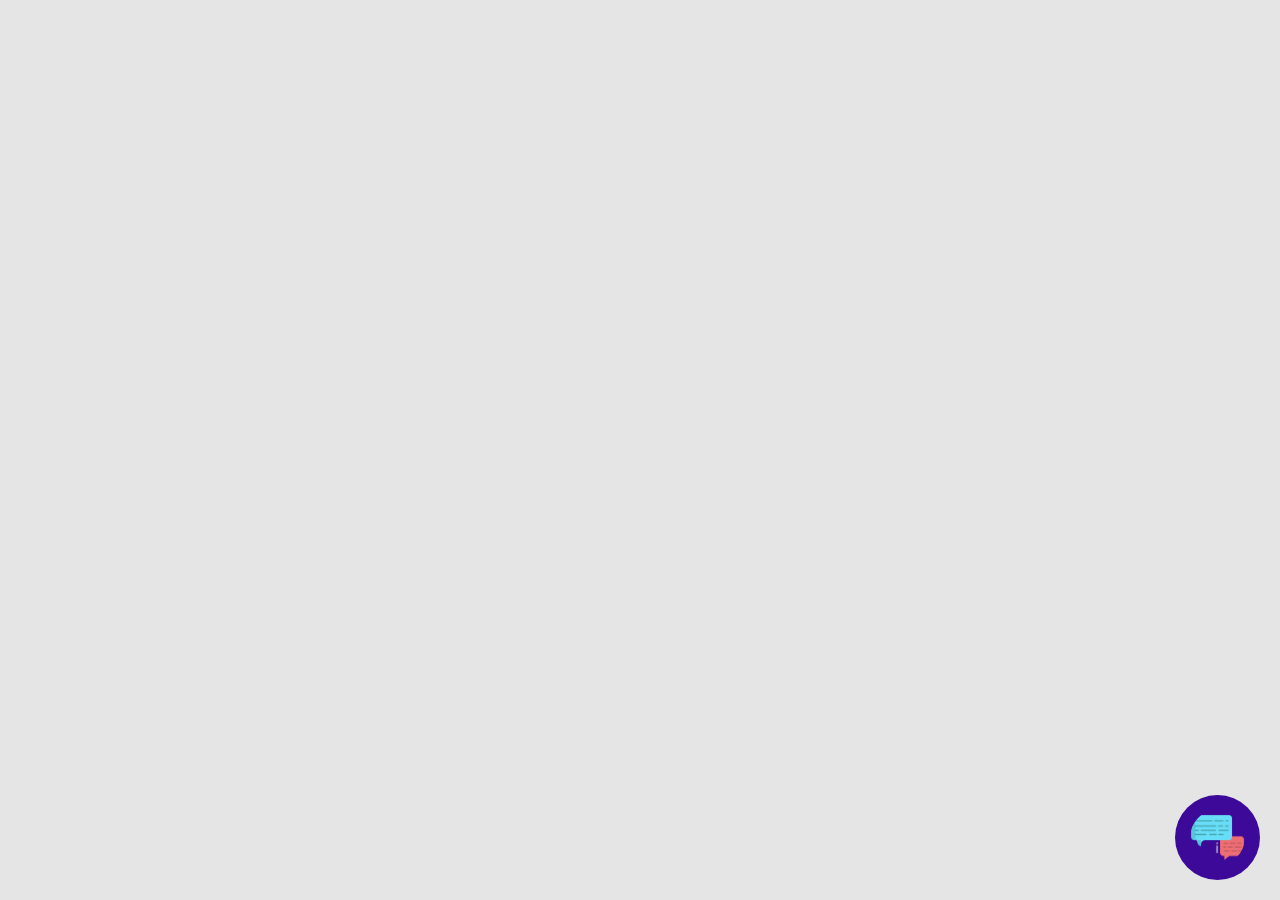
<file: index.html>
<!DOCTYPE html>
<html lang="en">
  <head>
    <meta charset="UTF-8" />
    <meta name="viewport" content="width=device-width, initial-scale=1.0" />
    <title>Cogno Test</title>
    <link type="text/css" rel="stylesheet" href="./styles.css" />
  </head>
  <body>
    <iframe id="iframe" src="./iframe.html"> </iframe>

    <div id="bot-open-img">
      <img src="./assets/botIcon.png" />
    </div>

    <script src="./script.js" type="text/javascript"></script>
  </body>
</html>
</file>
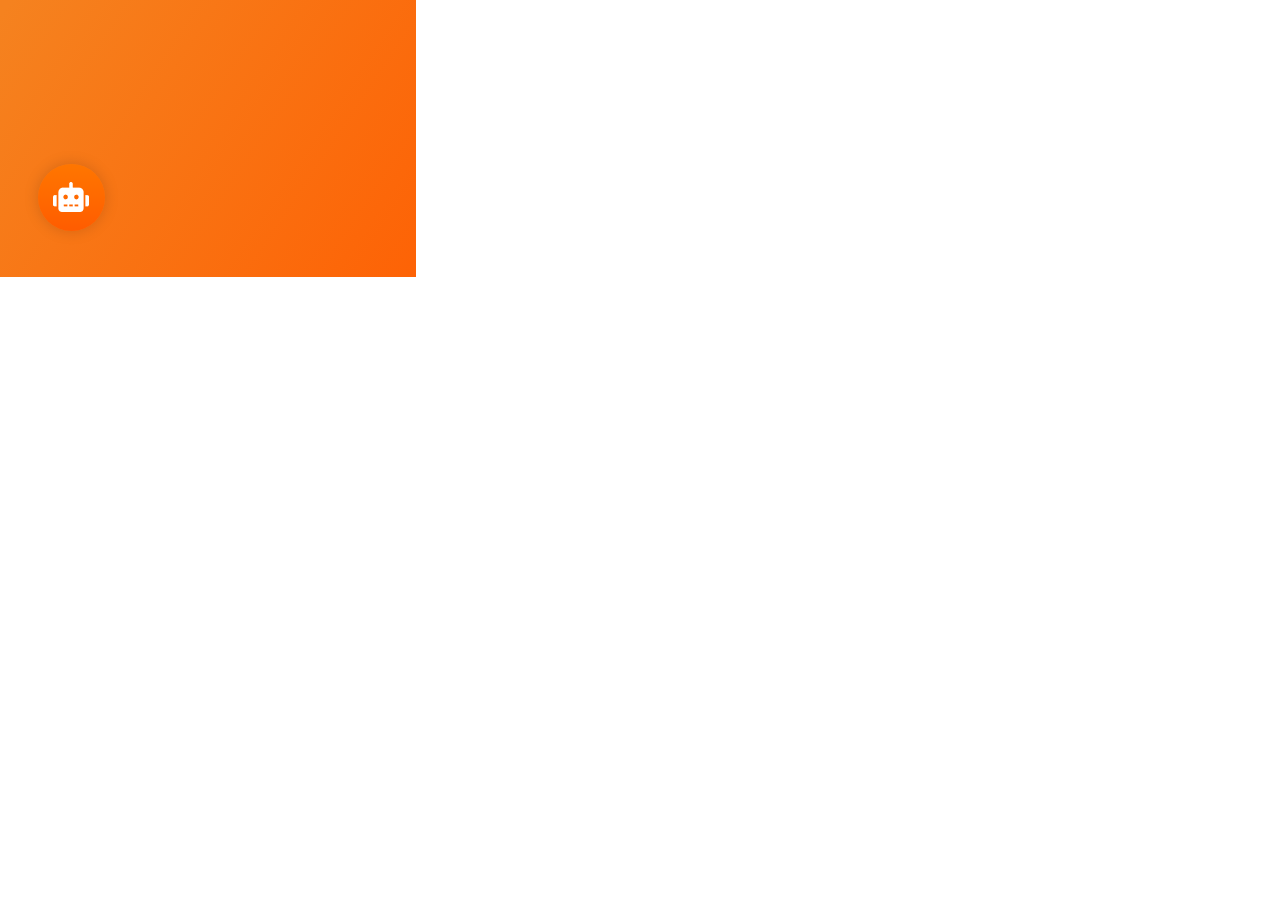
<file: iframe.html>
<!DOCTYPE html>
<html lang="en">
  <head>
    <meta charset="UTF-8" />
    <meta name="viewport" content="width=device-width, initial-scale=1.0" />
    <link rel="stylesheet" type="text/css" href="./iframe.css" />
    <title>My Bot</title>
  </head>
  <body>
    <div id="upper-part">
      <div id="upper-info-container">
        <h3>IRIS</h3>
        <div id="hello-div">
          Hello
          <img src="./assets/hand.png" />
        </div>
        <p>
          I'm Iris, a Virtual Assistant
          <br />
          How may I help you?
        </p>
      </div>

      <div id="ellipse-1">
        <img src="./assets/Vector.png" />
      </div>
    </div>
    <div id="lower-part">
      <div id="faq-container">
        <div id="faq-title-cotnainer">Frequently Asked Questions</div>
        <div id="faq-title-icon">
          <!-- <img id="question-up" src="./assets/question.png" />
          <img id="question-down" src="./assets/ellipse.png" /> -->
          &nbsp; &#63;
        </div>
        <ul id="question-list">
          <li id="ques-1">
            <div class="question-style-outer-circle">
              <div class="question-style-inner-circle"></div>
            </div>
            Can I redeem my FB before the original term?
          </li>
          <li id="ques-2">
            <div class="question-style-outer-circle">
              <div class="question-style-inner-circle"></div>
            </div>
            How do I pay my Credit card Bill?
          </li>
          <li id="ques-3">
            <div class="question-style-outer-circle">
              <div class="question-style-inner-circle"></div>
            </div>
            How can I get my account statement
          </li>
          <li id="ques-4">
            <div class="question-style-outer-circle">
              <div class="question-style-inner-circle"></div>
            </div>
            What is the tenure of Fixed Deposit
          </li>
        </ul>
      </div>

      <div id="write-message">
        <img src="./assets/chat.png" />
        Start a New Conversation
      </div>
    </div>

    <script src="./script.js" type="text/javascript"></script>
  </body>
</html>
</file>
<file: styles.css>
* {
  margin: 0;
  padding: 0;
}

body {
  background-color: #e5e5e5;
}

iframe {
  border-radius: 20px;
  border: none;
  height: 615px;
  width: 416px;
  background-color: white;
  transform: scale(0);
  transition: 300ms ease-in;
  position: absolute;
  bottom: 5px;
  right: 115px;
}

#bot-open-img img {
  height: 55px;
  width: 55px;
  border-radius: 50%;
  position: absolute;
  bottom: 20px;
  right: 20px;
  background-color: #3c0998;
  padding: 15px;
  cursor: pointer;
}

iframe.active {
  transform: scale(1);
}
</file>
<file: iframe.css>
* {
  margin: 0;
  padding: 0;
}

@keyframes open {
  from {
    opacity: 0;
  }
  to {
    /* transform: scale(1); */
    opacity: 1;
  }
}
#upper-part {
  position: absolute;
  width: 416px;
  height: 278px;
  left: 0px;
  top: -1px;
  background: linear-gradient(123.75deg, #f5821f 1.87%, #ff5c00 120.46%);
}
#upper-info-container {
  font-family: "Segoe UI", Tahoma, Geneva, Verdana, sans-serif;
  font-style: normal;
  color: #ffffff;
  position: absolute;
  left: 56px;
  top: 19px;
  transition: all ease;
  transition-duration: 1s;
  opacity: 0;
  animation-name: open;
  animation-duration: 1s;
  animation-delay: 2s;
  animation-timing-function: ease-in;
  animation-fill-mode: forwards;
}

#upper-info-container h3 {
  font-weight: bold;
  font-size: 30px;
  line-height: 39px;
}

#upper-info-container p {
  font-style: normal;
  font-weight: 500;
  font-size: 18px;
  line-height: 23px;
  color: #ffffff;
}
#hello-div {
  font-size: 22px;
  line-height: 29px;
  font-weight: bold;
  margin: 10px 0;
}

#hello-div img {
  margin-left: 15px;
}

#ellipse-1 {
  position: absolute;
  width: 67px;
  height: 67px;
  left: 38px;
  top: 165px;
  border-radius: 50%;
  background: linear-gradient(180deg, #ff7600 0%, #ff5c00 100%);
  box-shadow: 0px 0px 15px rgba(0, 0, 0, 0.15);
  z-index: 5;
}
#ellipse-1 img {
  position: absolute;
  left: 22.74%;
  right: 78.61%;
  top: 27.09%;
  bottom: 66.14%;
}
#lower-part {
  position: absolute;
  width: 390px;
  height: 400px;
  left: 13px;
  top: 199px;
  background: #ffffff;
  border: 1px solid #e4e4e4;
  box-sizing: border-box;
  box-shadow: 0px 0px 25px rgba(0, 0, 0, 0.05);
  border-radius: 8px;
  /* transform: scale(0); */
  opacity: 0;
  animation-name: open;
  animation-delay: 2s;
  animation-duration: 1s;
  animation-fill-mode: forwards;
  animation-timing-function: ease-in;
}

#faq-title-cotnainer {
  position: absolute;
  width: 188px;
  height: 18px;
  left: 25px;
  top: 49px;
  font-family: "Segoe UI", Tahoma, Geneva, Verdana, sans-serif;
  font-style: normal;
  font-weight: 500;
  font-size: 14px;
  line-height: 18px;
  color: #2d2d2d;
  opacity: 0;
  animation-name: open;
  animation-delay: 3s;
  animation-duration: 1s;
  animation-fill-mode: forwards;
  animation-timing-function: ease-in;
}

#faq-title-icon {
  position: absolute;
  width: 21px;
  height: 21px;
  left: 222px;
  top: 49px;
  border-radius: 50%;
  background: rgba(247, 183, 49, 0.12);
  font-family: "Segoe UI", Tahoma, Geneva, Verdana, sans-serif;
  font-style: normal;
  font-weight: 500;
  font-size: 14px;
  line-height: 18px;
  color: #ff7600;
  opacity: 0;
  animation-name: open;
  animation-delay: 3s;
  animation-duration: 1s;
  animation-fill-mode: forwards;
  animation-timing-function: ease-in;
}

#question-list {
  list-style: none;
  position: absolute;
  top: 80px;
}
#question-list li {
  width: 339px;
  height: 50px;
  background: #ffffff;
  border: 1px solid #e1e1e1;
  box-sizing: border-box;
  box-shadow: 0px 0px 8px rgba(0, 0, 0, 0.05);
  border-radius: 8px;
  margin-bottom: 10px;
  margin-left: 24px;
  display: flex;
  align-items: center;
  font-family: "Segoe UI", Tahoma, Geneva, Verdana, sans-serif;
  font-style: normal;
  font-weight: normal;
  font-size: 12px;
  line-height: 21px;
  color: #2d2d2d;
  padding-left: 10px;
}

#ques-1 {
  opacity: 0;
  animation-name: open;
  animation-delay: 4s;
  animation-duration: 1s;
  animation-fill-mode: forwards;
  animation-timing-function: ease-in;
}
#ques-2 {
  opacity: 0;
  animation-name: open;
  animation-delay: 5s;
  animation-duration: 1s;
  animation-fill-mode: forwards;
  animation-timing-function: ease-in;
}

#ques-3 {
  opacity: 0;
  animation-name: open;
  animation-delay: 6s;
  animation-duration: 1s;
  animation-fill-mode: forwards;
  animation-timing-function: ease-in;
}
#ques-4 {
  opacity: 0;
  animation-name: open;
  animation-delay: 7s;
  animation-duration: 1s;
  animation-fill-mode: forwards;
  animation-timing-function: ease-in;
}

.question-style-outer-circle {
  width: 14px;
  height: 14px;
  border-radius: 50%;
  background: rgba(255, 118, 0, 0.15);
  margin-right: 10px;
}

.question-style-inner-circle {
  position: relative;
  width: 8px;
  height: 8px;
  border-radius: 50%;
  left: 3px;
  top: 3px;
  background: rgba(255, 118, 0, 0.8);
}

#write-message {
  position: absolute;
  width: 268px;
  height: 44px;
  left: 60px;
  top: 340px;
  background: #ffffff;
  border: 1px solid #d1d1d1;
  box-sizing: border-box;
  box-shadow: 0px 4px 5px rgba(0, 0, 0, 0.1);
  border-radius: 100px;
  font-family: "Segoe UI", Tahoma, Geneva, Verdana, sans-serif;
  font-style: normal;
  font-weight: 500;
  font-size: 14px;
  line-height: 18px;
  color: #2d2d2d;
  display: flex;
  justify-content: center;
  align-items: center;
  opacity: 0;
  animation-name: open;
  animation-delay: 8s;
  animation-duration: 1s;
  animation-fill-mode: forwards;
  animation-timing-function: ease-in;
}

#write-message img {
  margin-right: 10px;
}
</file>
